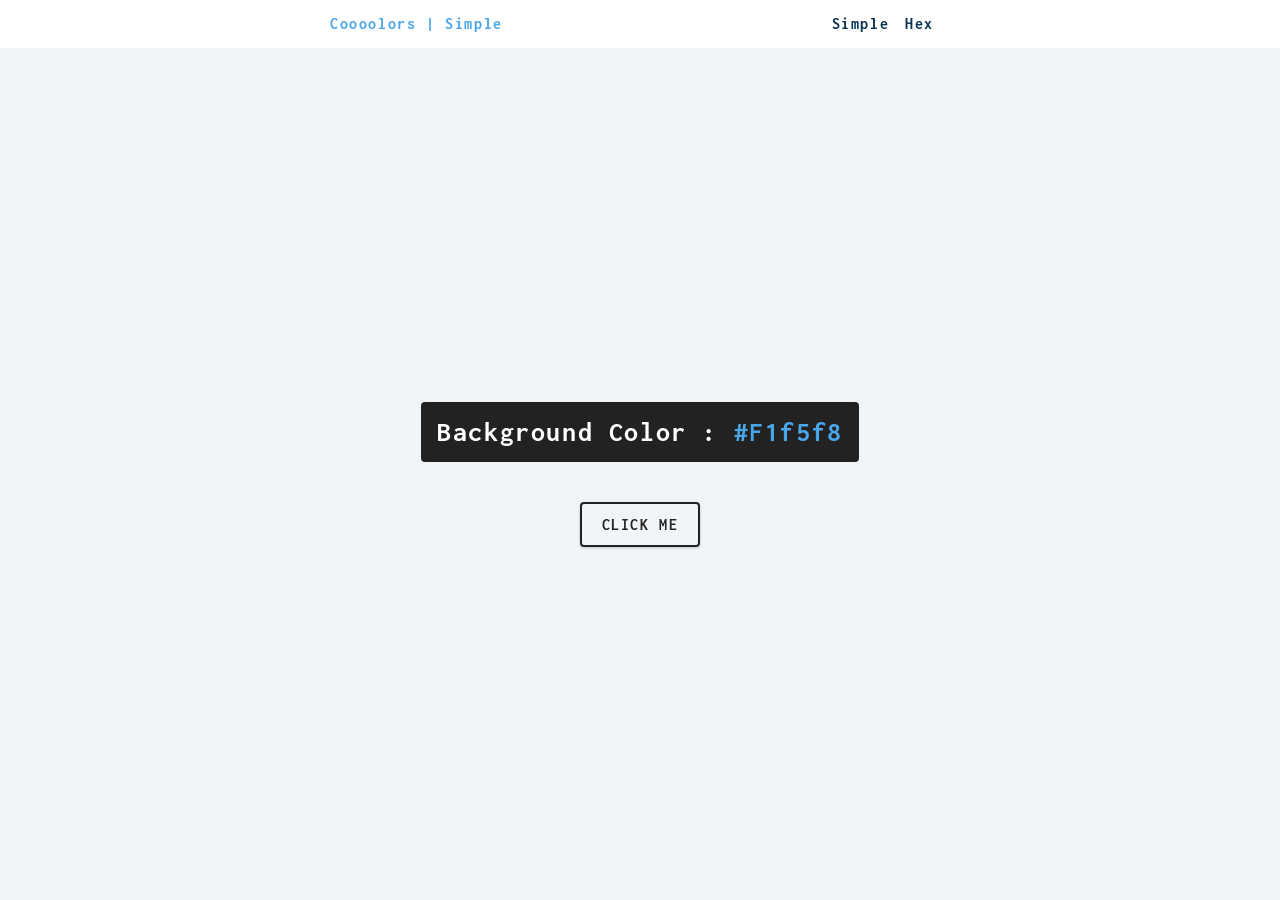
<file: index.html>
<!DOCTYPE html>
<html lang="en">
  <head>
    <meta charset="UTF-8" />
    <meta name="viewport" content="width=device-width, initial-scale=1.0" />
    <title>Color Flipper || Simple</title>

    <!-- styles -->
    <link rel="stylesheet" href="styles.css" />
  </head>
  <body>
    <nav>
      <div class="nav-center">
        <h4>Coooolors | Simple</h4>
        <ul class="nav-links">
          <li><a href="index.html">simple</a></li>
          <li><a href="hex.html">hex</a></li>
        </ul>
      </div>
    </nav>
    <main>
      <div class="container">
        <h3>background color : <span class="color">
          #f1f5f8
        </span></h3>
        <button class="btn btn-hero" id="btn">click me</button>
      </div>
    </main>
    <!-- javascript -->
    <script src="app.js"></script>
  </body>
</html>
</file>
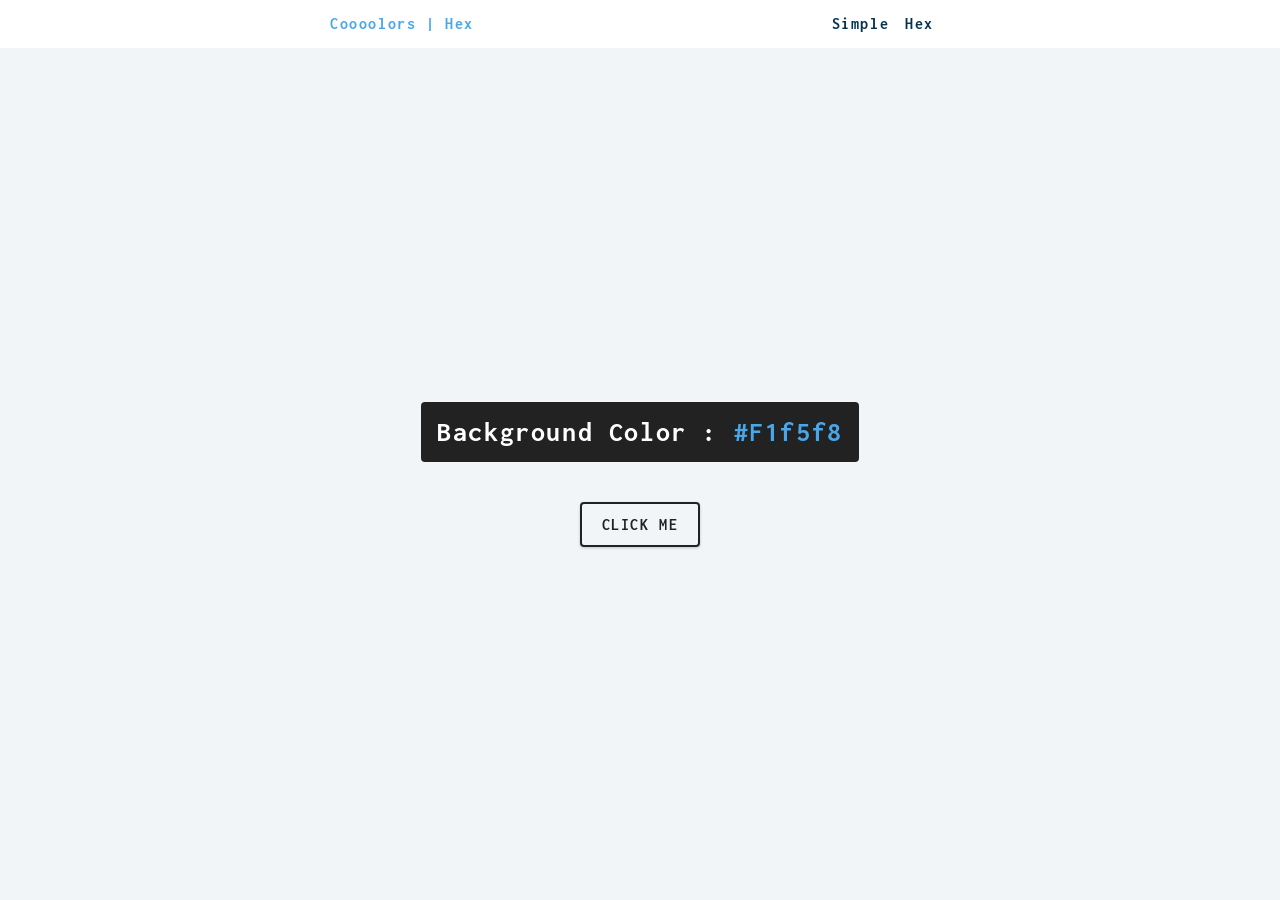
<file: hex.html>
<!DOCTYPE html>
<html lang="en">
  <head>
    <meta charset="UTF-8" />
    <meta name="viewport" content="width=device-width, initial-scale=1.0" />
    <title>
      Color Flipper || Simple
    </title>

    <!-- styles -->
    <link rel="stylesheet" href="styles.css" />
  </head>

  <body>
    <nav>
      <div class="nav-center">
        <h4>Coooolors | Hex</h4>
        <ul class="nav-links">
          <li><a href="index.html">simple</a></li>
          <li><a href="hex.html">hex</a></li>
        </ul>
      </div>
    </nav>
    <main>
      <div class="container">
        <h3>background color : <span class="color">#f1f5f8</span></h3>
        <button class="btn btn-hero" id="btn">click me</button>
      </div>
    </main>
    <!-- javascript -->
    <script src="hex.js"></script>
  </body>
</html>
</file>
<file: styles.css>
/*
=============== 
Fonts
===============
*/
@import url('https://fonts.googleapis.com/css2?family=Inconsolata:wght@200;300;400;500;600;700;800;900&display=swap');

/*
=============== 
Variables
===============
*/

:root {
  /* dark shades of primary color*/
  --clr-primary-1: hsl(205, 86%, 17%);
  --clr-primary-2: hsl(205, 77%, 27%);
  --clr-primary-3: hsl(205, 72%, 37%);
  --clr-primary-4: hsl(205, 63%, 48%);
  /* primary/main color */
  --clr-primary-5: hsl(205, 78%, 60%);
  /* lighter shades of primary color */
  --clr-primary-6: hsl(205, 89%, 70%);
  --clr-primary-7: hsl(205, 90%, 76%);
  --clr-primary-8: hsl(205, 86%, 81%);
  --clr-primary-9: hsl(205, 90%, 88%);
  --clr-primary-10: hsl(205, 100%, 96%);
  /* darkest grey - used for headings */
  --clr-grey-1: hsl(209, 61%, 16%);
  --clr-grey-2: hsl(211, 39%, 23%);
  --clr-grey-3: hsl(209, 34%, 30%);
  --clr-grey-4: hsl(209, 28%, 39%);
  /* grey used for paragraphs */
  --clr-grey-5: hsl(210, 22%, 49%);
  --clr-grey-6: hsl(209, 23%, 60%);
  --clr-grey-7: hsl(211, 27%, 70%);
  --clr-grey-8: hsl(210, 31%, 80%);
  --clr-grey-9: hsl(212, 33%, 89%);
  --clr-grey-10: hsl(210, 36%, 96%);
  --clr-white: #fff;
  --clr-red-dark: hsl(360, 67%, 44%);
  --clr-red-light: hsl(360, 71%, 66%);
  --clr-green-dark: hsl(125, 67%, 44%);
  --clr-green-light: hsl(125, 71%, 66%);
  --clr-black: #222;
  --ff-primary: "Inconsolata", monospace;
  --ff-secondary: "Inconsolata", monospace;
  --transition: all 0.3s linear;
  --spacing: 0.1rem;
  --radius: 0.25rem;
  --light-shadow: 0 5px 15px rgba(0, 0, 0, 0.1);
  --dark-shadow: 0 5px 15px rgba(0, 0, 0, 0.2);
  --max-width: 1170px;
  --fixed-width: 620px;
}
/*
=============== 
Global Styles
===============
*/

*,
::after,
::before {
  margin: 0;
  padding: 0;
  box-sizing: border-box;
}
body {
  font-family: var(--ff-secondary);
  background: var(--clr-grey-10);
  color: var(--clr-grey-1);
  line-height: 1.5;
  font-size: 0.875rem;
}
ul {
  list-style-type: none;
}
a {
  text-decoration: none;
}
h1,
h2,
h3,
h4 {
  letter-spacing: var(--spacing);
  text-transform: capitalize;
  line-height: 1.25;
  margin-bottom: 0.75rem;
  font-family: var(--ff-primary);
}
h1 {
  font-size: 3rem;
}
h2 {
  font-size: 2rem;
}
h3 {
  font-size: 1.25rem;
}
h4 {
  font-size: 0.875rem;
}
p {
  margin-bottom: 1.25rem;
  color: var(--clr-grey-5);
}
@media screen and (min-width: 800px) {
  h1 {
    font-size: 4rem;
  }
  h2 {
    font-size: 2.5rem;
  }
  h3 {
    font-size: 1.75rem;
  }
  h4 {
    font-size: 1rem;
  }
  body {
    font-size: 1rem;
  }
  h1,
  h2,
  h3,
  h4 {
    line-height: 1;
  }
}
/*  global classes */

/* section */
.section {
  padding: 5rem 0;
}

.section-center {
  width: 90vw;
  margin: 0 auto;
  max-width: 1170px;
}
@media screen and (min-width: 992px) {
  .section-center {
    width: 95vw;
  }
}
main {
  min-height: 100vh;
  display: grid;
  place-items: center;
}

/*
=============== 
Nav
===============
*/
nav {
  background: var(--clr-white);
  height: 3rem;
  display: grid;
  align-items: center;
  /*box-shadow: var(--dark-shadow);*/
}
.nav-center {
  width: 90vw;
  max-width: var(--fixed-width);
  margin: 0 auto;
  display: flex;
  align-items: center;
  justify-content: space-between;
}
.nav-center h4 {
  margin-bottom: 0;
  color: var(--clr-primary-5);
}
.nav-links {
  display: flex;
}
nav a {
  text-transform: capitalize;
  font-weight: 700;
  font-size: 1rem;
  color: var(--clr-primary-1);
  letter-spacing: var(--spacing);
  margin-right: 1rem;
}
nav a:hover {
  color: var(--clr-primary-5);
}
/*
=============== 
Container
===============
*/
main {
  min-height: calc(100vh - 3rem);
  display: grid;
  place-items: center;
}
.container {
  text-align: center;
}
.container h2 {
  background: var(--clr-black);
  color: var(--clr-white);
  padding: 1rem;
  border-radius: var(--radius);
  margin-bottom: 2.5rem;
}
.container h3 {
  background: var(--clr-black);
  color: var(--clr-white);
  padding: 1rem;
  border-radius: var(--radius);
  margin-bottom: 2.5rem;
}
.color {
  color: var(--clr-primary-5);
}
.btn-hero {
  font-family: var(--ff-primary);
  text-transform: uppercase;
  background: transparent;
  color: var(--clr-black);
  letter-spacing: var(--spacing);
  display: inline-block;
  font-weight: 700;
  transition: var(--transition);
  border: 2px solid var(--clr-black);
  cursor: pointer;
  box-shadow: 0 1px 3px rgba(0, 0, 0, 0.2);
  border-radius: var(--radius);
  font-size: 1rem;
  padding: 0.75rem 1.25rem;
}
.btn-hero:hover {
  color: var(--clr-white);
  background: var(--clr-black);
}
</file>
